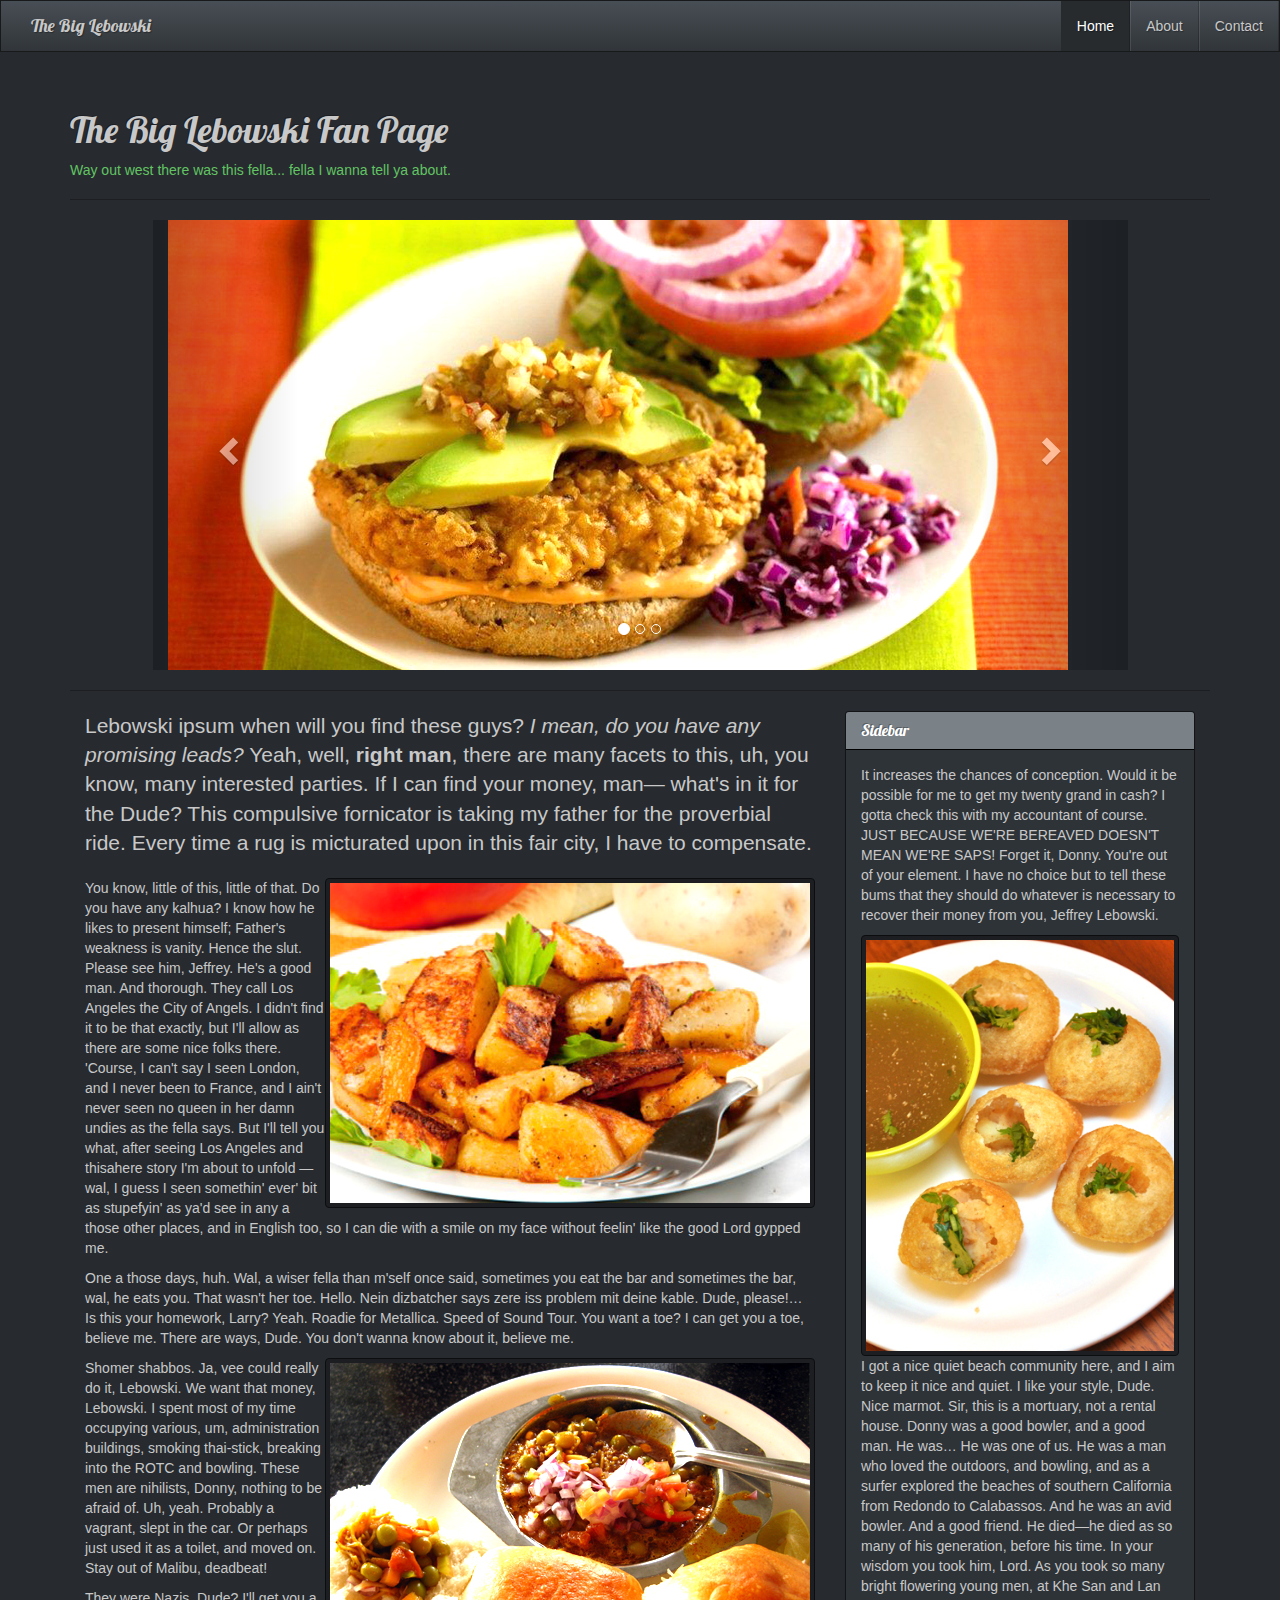
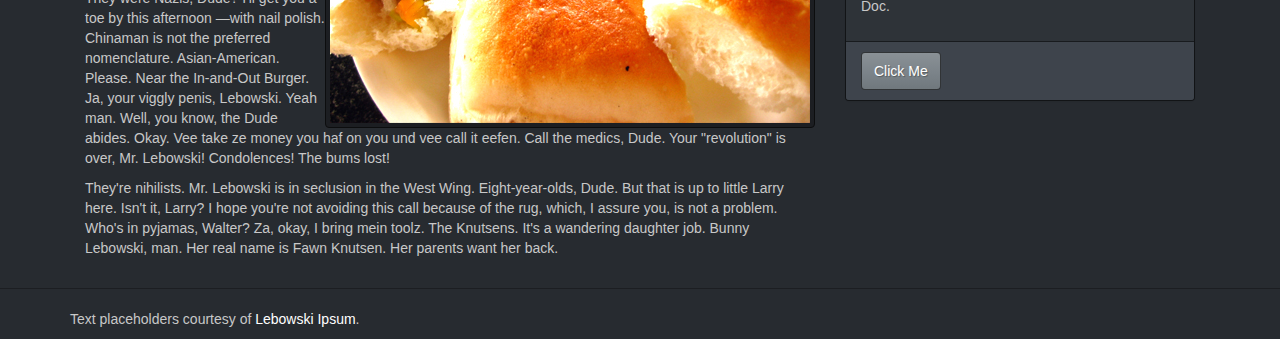
<file: index.html>
﻿<!DOCTYPE html>
<html lang="en">
  <head>
    <meta charset="utf-8">
    <meta http-equiv="X-UA-Compatible" content="IE=edge">
    <meta name="viewport" content="width=device-width, initial-scale=1">
    <title>Big Lebowski</title>
    <link href='https://fonts.googleapis.com/css?family=Lobster' rel='stylesheet' type='text/css'>

    <link href="css/bootstrap.min.css" rel="stylesheet">
    <link href="css/bootstrap-theme.min.css" rel="stylesheet">
    <link rel="stylesheet" href="css/style.css" >

  </head>
  <body>
      <div id="page">
        <header>
          <div id="menu" class="navbar navbar-default navbar-fixed-top container-fluid">
            <div class="navbar-header">
                    <button class="btn btn-primary navbar-toggle" data-toggle="collapse" data-target=".navbar-collapse"><span class="glyphicon glyphicon-chevron-down" aria-hidden="true"></span></button>
                        <div id="logo">
                           <a href="#" class="navbar-brand">The Big Lebowski</a>
                        </div>
            </div>
            <div class="collapse navbar-collapse">
                        <ul class="nav navbar-nav navbar-right">
                           <li class="active"><a href="index.html">Home</a></li>
                           <li><a href="about.html">About</a></li>
                           <li><a href="contact.html">Contact</a></li>
                       </ul>
             </div>
          </div>         
        </header>
        <section id="body" class="container">
        	<div class="page-header">
                 <h1>The Big Lebowski Fan Page</h1>
                 <p class="text-success">Way out west there was this fella... fella I wanna tell ya about.</p>
            </div>
        	<div class="row visible-md visible-lg">
                <div id="carousel-example-generic" class="carousel slide col-md-10 col-md-offset-1 " data-ride="carousel">
                  <!-- Indicators -->
                  <ol class="carousel-indicators">
                    <li data-target="#carousel-example-generic" data-slide-to="0" class="active"></li>
                    <li data-target="#carousel-example-generic" data-slide-to="1"></li>
                    <li data-target="#carousel-example-generic" data-slide-to="2"></li>
                  </ol>
                
                  <!-- Wrapper for slides -->
                  <div class="carousel-inner" role="listbox">
                    <div class="item active">
                      <img src="images/carousel-1.jpg" alt="carousel-1">
                    </div>
                    <div class="item">
                      <img src="images/carousel-2.jpg" alt="carousel-2">                 
                    </div>
                    <div class="item">
                      <img src="images/carousel-3.jpg" alt="carousel-3">                 
                    </div>
                    <div class="item">
                      <img src="images/carousel-4.jpg" alt="carousel-4">                 
                    </div>
                  </div>
                
                  <!-- Controls -->
                  <a class="left carousel-control" href="#carousel-example-generic" role="button" data-slide="prev">
                    <span class="glyphicon glyphicon-chevron-left" aria-hidden="true"></span>
                    <span class="sr-only">Previous</span>
                  </a>
                  <a class="right carousel-control" href="#carousel-example-generic" role="button" data-slide="next">
                    <span class="glyphicon glyphicon-chevron-right" aria-hidden="true"></span>
                    <span class="sr-only">Next</span>
                  </a>
				  
                </div>
            </div>
            <hr>
			
			
          <section id="main" class="col-md-8 col-sm-9 col-xs-6">
    

            <p class="lead">Lebowski ipsum when will you find these guys? <em>I mean, do you have any promising leads?</em> Yeah, well, <strong>right man</strong>, there are many facets to this, uh, you know, many interested parties. If I can find your money, man— what's in it for the Dude? This compulsive fornicator is taking my father for the proverbial ride. Every time a rug is micturated upon in this fair city, I have to compensate.</p>
    
            <img src="images/lebowski-1.jpg" alt="picture-1" class="pull-right img-thumbnail" />
    
            <p>You know, little of this, little of that. Do you have any kalhua? I know how he likes to present himself; Father's weakness is vanity. Hence the slut. Please see him, Jeffrey. He's a good man. And thorough. They call Los Angeles the City of Angels. I didn't find it to be that exactly, but I'll allow as there are some nice folks there. 'Course, I can't say I seen London, and I never been to France, and I ain't never seen no queen in her damn undies as the fella says. But I'll tell you what, after seeing Los Angeles and thisahere story I'm about to unfold —wal, I guess I seen somethin' ever' bit as stupefyin' as ya'd see in any a those other places, and in English too, so I can die with a smile on my face without feelin' like the good Lord gypped me.</p>
    
            <p>One a those days, huh. Wal, a wiser fella than m'self once said, sometimes you eat the bar and sometimes the bar, wal, he eats you. That wasn't her toe. Hello. Nein dizbatcher says zere iss problem mit deine kable. Dude, please!… Is this your homework, Larry? Yeah. Roadie for Metallica. Speed of Sound Tour. You want a toe? I can get you a toe, believe me. There are ways, Dude. You don't wanna know about it, believe me.</p>
    
            <img src="images/lebowski-3.jpg" alt="picture-2" class="pull-right img-thumbnail" />
    
            <p>Shomer shabbos. Ja, vee could really do it, Lebowski. We want that money, Lebowski. I spent most of my time occupying various, um, administration buildings, smoking thai-stick, breaking into the ROTC and bowling. These men are nihilists, Donny, nothing to be afraid of. Uh, yeah. Probably a vagrant, slept in the car. Or perhaps just used it as a toilet, and moved on. Stay out of Malibu, deadbeat!</p>
    
            <p>They were Nazis, Dude? I'll get you a toe by this afternoon —with nail polish. Chinaman is not the preferred nomenclature. Asian-American. Please. Near the In-and-Out Burger. Ja, your viggly penis, Lebowski. Yeah man. Well, you know, the Dude abides. Okay. Vee take ze money you haf on you und vee call it eefen. Call the medics, Dude. Your "revolution" is over, Mr. Lebowski! Condolences! The bums lost!</p>
    
            <p>They're nihilists. Mr. Lebowski is in seclusion in the West Wing. Eight-year-olds, Dude. But that is up to little Larry here. Isn't it, Larry? I hope you're not avoiding this call because of the rug, which, I assure you, is not a problem. Who's in pyjamas, Walter? Za, okay, I bring mein toolz. The Knutsens. It's a wandering daughter job. Bunny Lebowski, man. Her real name is Fawn Knutsen. Her parents want her back.</p>
          </section>
    
          <section id="sidebar" class="col-md-4 col-sm-3 col-xs-6">
          		<div class="panel panel-primary">
					<div class="panel-heading">
                    	<h2 class="panel-title">Sidebar</h2>
                    </div>
                    <div class="panel-body">
                        <p>It increases the chances of conception. Would it be possible for me to get my twenty grand in cash? I gotta check this with my accountant of course. JUST BECAUSE WE'RE BEREAVED DOESN'T MEAN WE'RE SAPS! Forget it, Donny. You're out of your element. I have no choice but to tell these bums that they should do whatever is necessary to recover their money from you, Jeffrey Lebowski.</p>
                        <img src="images/lebowski-2.jpg" alt="picture-3" class="img-thumbnail" />
                
                
                        <p>I got a nice quiet beach community here, and I aim to keep it nice and quiet. I like your style, Dude. Nice marmot. Sir, this is a mortuary, not a rental house. Donny was a good bowler, and a good man. He was… He was one of us. He was a man who loved the outdoors, and bowling, and as a surfer explored the beaches of southern California from Redondo to Calabassos. And he was an avid bowler. And a good friend. He died—he died as so many of his generation, before his time. In your wisdom you took him, Lord. As you took so many bright flowering young men, at Khe San and Lan Doc.</p>
                    </div>
					
                     <div class="panel-footer">
						<button class="btn btn-primary">Click Me</button>
					 </div>
					 
                </div>
          </section>
        </section>
        <hr />
        <footer class="container">
          <p>Text placeholders courtesy of <a href="http://www.lebowskiipsum.com/">Lebowski Ipsum</a>.</p>
    
        </footer>
      </div>

	  <!--script start -->
	  
    <script src="https://ajax.googleapis.com/ajax/libs/jquery/1.11.3/jquery.min.js"></script>
    <script src="js/bootstrap.min.js"></script>
	
  </body>
</html>
</file>
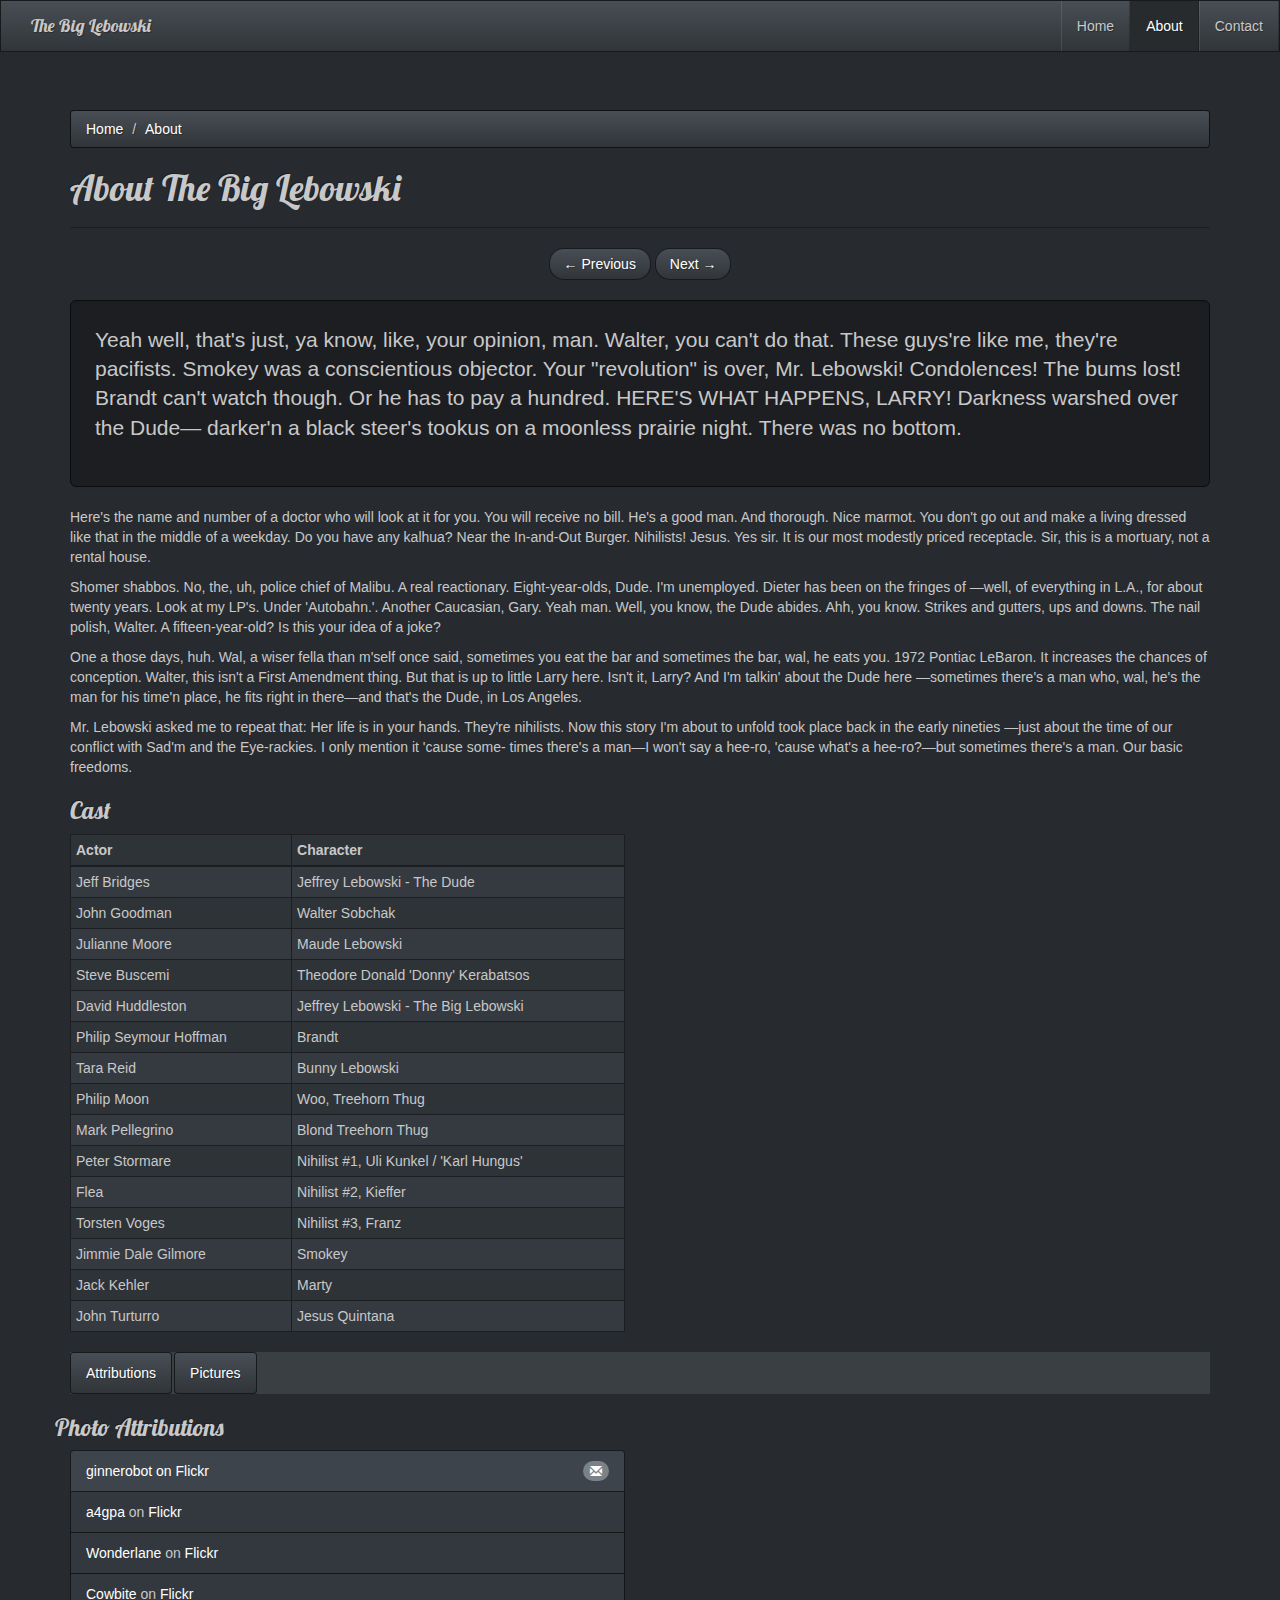
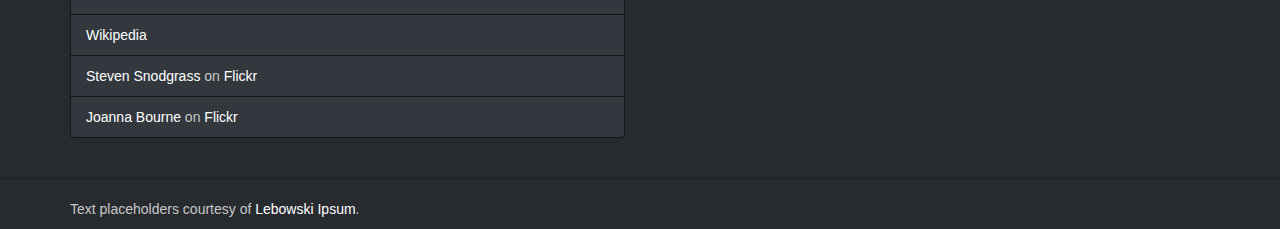
<file: about.html>
<!DOCTYPE html>
<html lang="en">
  <head>
    <meta charset="utf-8">
    <meta http-equiv="X-UA-Compatible" content="IE=edge">
    <meta name="viewport" content="width=device-width, initial-scale=1">
    <title>Big Lebowski</title>

    <link href='https://fonts.googleapis.com/css?family=Lobster' rel='stylesheet' type='text/css'>

    <link href="css/bootstrap.min.css" rel="stylesheet">
    <link href="css/bootstrap-theme.min.css" rel="stylesheet">
    <link rel="stylesheet" href="css/style.css" >

  </head>
  <body>
    <div id="page">
        <header>
              <div id="menu" class="navbar navbar-default navbar-fixed-top container-fluid">
                <div class="navbar-header">
                        <button class="btn btn-primary navbar-toggle" data-toggle="collapse" data-target=".navbar-collapse"><span class="glyphicon glyphicon-chevron-down" aria-hidden="true"></span></button>
                        <div id="logo">
                           <a href="#" class="navbar-brand">The Big Lebowski</a>
                        </div>
                </div>
                <div class="collapse navbar-collapse">
                    <ul class="nav navbar-nav navbar-right">
                       <li><a href="index.html">Home</a></li>
                       <li class="active"><a href="about.html">About</a></li>
                       <li><a href="contact.html">Contact</a></li>
                   </ul>
                 </div>
              </div>         
            </header>

        <section id="body" class="container">
        	<div class="page-header">
            	<ol class="breadcrumb">
                  <li><a href="index.html">Home</a></li>
                  <li class="active"><a href="about.html">About</a></li>
                </ol>
          		<h1>About The Big Lebowski</h1>
            </div>
            
            <nav>
              <ul class="pager">
                <li><a href="index.html"><span aria-hidden="true">&larr;</span> Previous</a></li>
                <li><a href="contact.html">Next <span aria-hidden="true">&rarr;</span></a></a></li>
              </ul>
            </nav>
            
            <div class="well well-lg">
          		<p class="lead">Yeah well, that's just, ya know, like, your opinion, man. Walter, you can't do that. These guys're like me, they're pacifists. Smokey was a conscientious objector. Your "revolution" is over, Mr. Lebowski! Condolences! The bums lost! Brandt can't watch though. Or he has to pay a hundred. HERE'S WHAT HAPPENS, LARRY! Darkness warshed over the Dude— darker'n a black steer's tookus on a moonless prairie night. There was no bottom.</p>
           </div>
    
          <p>Here's the name and number of a doctor who will look at it for you. You will receive no bill. He's a good man. And thorough. Nice marmot. You don't go out and make a living dressed like that in the middle of a weekday. Do you have any kalhua? Near the In-and-Out Burger. Nihilists! Jesus. Yes sir. It is our most modestly priced receptacle. Sir, this is a mortuary, not a rental house.</p>
    
          <p>Shomer shabbos. No, the, uh, police chief of Malibu. A real reactionary. Eight-year-olds, Dude. I'm unemployed. Dieter has been on the fringes of —well, of everything in L.A., for about twenty years. Look at my LP's. Under 'Autobahn.'. Another Caucasian, Gary. Yeah man. Well, you know, the Dude abides. Ahh, you know. Strikes and gutters, ups and downs. The nail polish, Walter. A fifteen-year-old? Is this your idea of a joke?</p>
    
          <p>One a those days, huh. Wal, a wiser fella than m'self once said, sometimes you eat the bar and sometimes the bar, wal, he eats you. 1972 Pontiac LeBaron. It increases the chances of conception. Walter, this isn't a First Amendment thing. But that is up to little Larry here. Isn't it, Larry? And I'm talkin' about the Dude here —sometimes there's a man who, wal, he's the man for his time'n place, he fits right in there—and that's the Dude, in Los Angeles.</p>
    
          <p>Mr. Lebowski asked me to repeat that: Her life is in your hands. They're nihilists. Now this story I'm about to unfold took place back in the early nineties —just about the time of our conflict with Sad'm and the Eye-rackies. I only mention it 'cause some- times there's a man—I won't say a hee-ro, 'cause what's a hee-ro?—but sometimes there's a man. Our basic freedoms.</p>
          
          <h3>Cast</h3> 
          <div class="row"> 
          	<div class="col-md-6">
            	<div class="table-responsive">   
                   <table class="table table-striped table-bordered table-hover table-condensed">
                      <thead>
                        <tr>
                          <th>Actor</th>
                          <th>Character</th>
                        </tr>
                      </thead>
                      <tbody>
                          <tr>
                            <td>Jeff Bridges</td>
                            <td>Jeffrey Lebowski - The Dude</td>
                          </tr>
                          <tr>
                            <td>John Goodman</td>
                            <td>Walter Sobchak</td>
                          </tr>
                          <tr>
                            <td>Julianne Moore</td>
                            <td>Maude Lebowski</td>
                          </tr>
                          <tr>
                            <td>Steve Buscemi</td>
                            <td>Theodore Donald 'Donny' Kerabatsos</td>
                          </tr>
                          <tr>
                            <td>David Huddleston</td>
                            <td>Jeffrey Lebowski - The Big Lebowski</td>
                          </tr>
                          <tr>
                            <td>Philip Seymour Hoffman</td>
                            <td>Brandt</td>
                          </tr>
                          <tr>
                            <td>Tara Reid</td>
                            <td>Bunny Lebowski</td>
                          </tr>
                          <tr>
                            <td>Philip Moon</td>
                            <td>Woo, Treehorn Thug</td>
                          </tr>
                          <tr>
                            <td>Mark Pellegrino</td>
                            <td>Blond Treehorn Thug</td>
                          </tr>
                          <tr>
                            <td>Peter Stormare</td>
                            <td>Nihilist #1, Uli Kunkel / 'Karl Hungus'</td>
                          </tr>
                          <tr>
                            <td>Flea</td>
                            <td>Nihilist #2, Kieffer</td>
                          </tr>
                          <tr>
                            <td>Torsten Voges</td>
                            <td>Nihilist #3, Franz</td>
                          </tr>
                          <tr>
                            <td>Jimmie Dale Gilmore</td>
                            <td>Smokey</td>
                          </tr>
                          <tr>
                            <td>Jack Kehler</td>
                            <td>Marty</td>
                          </tr>
                          <tr>
                            <td>John Turturro</td>
                            <td>Jesus Quintana</td>
                          </tr>
                      </tbody>
                   </table>
                </div>
            </div>
          </div>
          
          <ul class="nav nav-pills navbar-default">
          	<li><a href="#attribution" data-toggle="collapse">Attributions</a></li>
            <li><a href="#pictures" data-toggle="collapse">Pictures</a></li>
            
          </ul>
          <div id="attribution" class="collapse in">
              <div class="row">
                  <h3>Photo Attributions</h3>
                  <div class="col-md-6">
                      <ul class="list-group">
                        <li class="list-group-item active">
                           <span class="badge"><span class="glyphicon glyphicon-envelope" aria-hidden="true"></span></span>
                          <a href="http://www.flickr.com/photos/78011127@N00" property="cc:attributionName" rel="cc:attributionURL" target="_blank">ginnerobot</a> on <a href="http://www.flickr.com/photos/78011127@N00/3288988832" property="cc:attributionName" rel="cc:attributionURL" target="_blank">Flickr</a>
                        </li>
                        <li class="list-group-item">
                          <a href="http://www.flickr.com/photos/a4gpa" property="cc:attributionName" rel="cc:attributionURL" target="_blank">a4gpa</a> on <a href="http://www.flickr.com/photos/a4gpa/2311699407/" property="cc:attributionName" rel="cc:attributionURL" target="_blank">Flickr</a>
                        </li>
                        <li class="list-group-item">
                          <a href="http://www.flickr.com/photos/wonderlane" property="cc:attributionName" rel="cc:attributionURL" target="_blank">Wonderlane</a> on <a href="http://www.flickr.com/photos/wonderlane/5365699031/" property="cc:attributionName" rel="cc:attributionURL" target="_blank">Flickr</a>
                        </li>
                        <li class="list-group-item">
                          <a href="http://www.flickr.com/photos/cowbite" property="cc:attributionName" rel="cc:attributionURL" target="_blank">Cowbite</a> on <a href="http://www.flickr.com/photos/cowbite/3066000817/" property="cc:attributionName" rel="cc:attributionURL" target="_blank">Flickr</a>
                        </li>
                        <li class="list-group-item">
                          <a href="http://en.wikipedia.org/wiki/File:Moore_and_Bridges_Lebowskifest.jpg" property="cc:attributionName" rel="cc:attributionURL" target="_blank">Wikipedia</a>
                        </li>
                        <li class="list-group-item">
                          <a href="http://www.flickr.com/photos/stevensnodgrass" property="cc:attributionName" rel="cc:attributionURL" target="_blank">Steven Snodgrass</a> on <a href="http://www.flickr.com/photos/stevensnodgrass/8187375688" property="cc:attributionName" rel="cc:attributionURL" target="_blank">Flickr</a>
                        </li>
                        <li class="list-group-item">
                          <a href="http://www.flickr.com/photos/66992990@N00" property="cc:attributionName" rel="cc:attributionURL" target="_blank">Joanna Bourne</a> on <a href="http://www.flickr.com/photos/66992990@N00/6715373883" property="cc:attributionName" rel="cc:attributionURL" target="_blank">Flickr</a>
                        </li>
                      </ul>
                  </div> 
              </div>
          </div>
          <div id="pictures" class="collapse">
              <div class="row">
                  <div class="col-sm-6 col-md-4">
                    <div class="thumbnail">
                      <a href="#" class="img-thumbnail"><img src="images/lebowski-1.jpg" alt="lebowski-1"></a>
                      <div class="caption">
                        <h3>First</h3>
                        <p>Yeah well, that's just, ya know, like, your opinion, man. Walter, you can't do that. These guys're like me, they're pacifists. Smokey was a conscientious objector. Your "revolution" is over, Mr. Lebowski! Condolences! The bums lost! Brandt can't watch though. Or he has to pay a hundred. HERE'S WHAT HAPPENS, LARRY! Darkness warshed over the Dude— darker'n a black steer's tookus on a moonless prairie night. There was no bottom.</p>
                        <p><a href="#" class="btn btn-primary" role="button">Button</a> <a href="#" class="btn btn-default" role="button">Button</a></p>
                      </div>
                    </div>
                  </div>
                  <div class="col-sm-6 col-md-4">
                    <div class="thumbnail">
                      <a href="#" class="img-thumbnail"><img src="images/lebowski-2.jpg" alt="lebowski-2"></a>
                      <div class="caption">
                        <h3>First</h3>
                        <p>Yeah well, that's just, ya know, like, your opinion, man. Walter, you can't do that. These guys're like me, they're pacifists. Smokey was a conscientious objector. Your "revolution" is over, Mr. Lebowski! Condolences! The bums lost! Brandt can't watch though. Or he has to pay a hundred. HERE'S WHAT HAPPENS, LARRY! Darkness warshed over the Dude— darker'n a black steer's tookus on a moonless prairie night. There was no bottom.</p>
                        <p><a href="#" class="btn btn-primary" role="button">Button</a> <a href="#" class="btn btn-default" role="button">Button</a></p>
                      </div>
                    </div>
                  </div>
                  <div class="col-sm-6 col-md-4">
                    <div class="thumbnail">
                      <a href="#" class="img-thumbnail"><img src="images/lebowski-3.jpg" alt="lebowski-3"></a>
                      <div class="caption">
                        <h3>First</h3>
                        <p>Yeah well, that's just, ya know, like, your opinion, man. Walter, you can't do that. These guys're like me, they're pacifists. Smokey was a conscientious objector. Your "revolution" is over, Mr. Lebowski! Condolences! The bums lost! Brandt can't watch though. Or he has to pay a hundred. HERE'S WHAT HAPPENS, LARRY! Darkness warshed over the Dude— darker'n a black steer's tookus on a moonless prairie night. There was no bottom.</p>
                        <p><a href="#" class="btn btn-primary" role="button">Button</a> <a href="#" class="btn btn-default" role="button">Button</a></p>
                      </div>
                    </div>
                  </div>
              </div>         
          </div>
        </section>
    	<hr />
        <footer class="container">
             <p>Text placeholders courtesy of <a href="http://www.lebowskiipsum.com/">Lebowski Ipsum</a>.</p>
        </footer>
  </div>


		<!--script start -->  

  <script src="https://ajax.googleapis.com/ajax/libs/jquery/1.11.3/jquery.min.js"></script>
    <script src="js/bootstrap.min.js"></script>
  </body>
</html>
</file>
<file: css/style.css>
@charset "utf-8";
/* CSS Document */

body{margin-top:70px;}

h1, h2, h3, h4, h5, h6, .navbar-brand{font-family: 'Lobster', cursive;}
</file>
